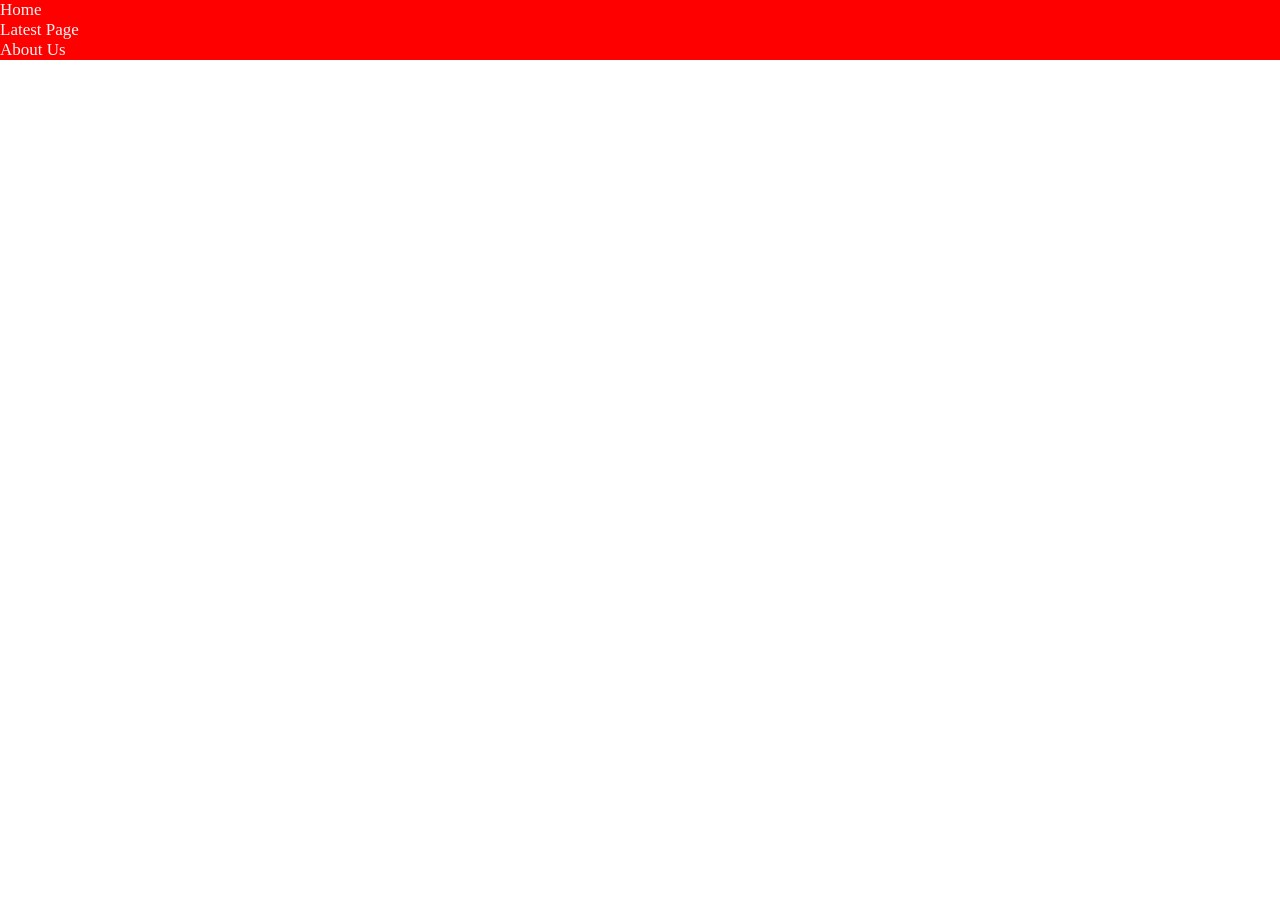
<file: index.html>
<!doctype HTML>
<html>
    <head>
        <title>Magic Club Home</title>
        <link href="home.css" rel="stylesheet" type="Text/CSS">
    </head>

    <body>
        <div class="topnav">
            <div id="home"><a>Home</a></div>
            <div id="latestPage"><a>Latest Page</a></div>
            <div id="sboutUs"><a>About Us</a></div>
        </div>
    </body>

</html>
</file>
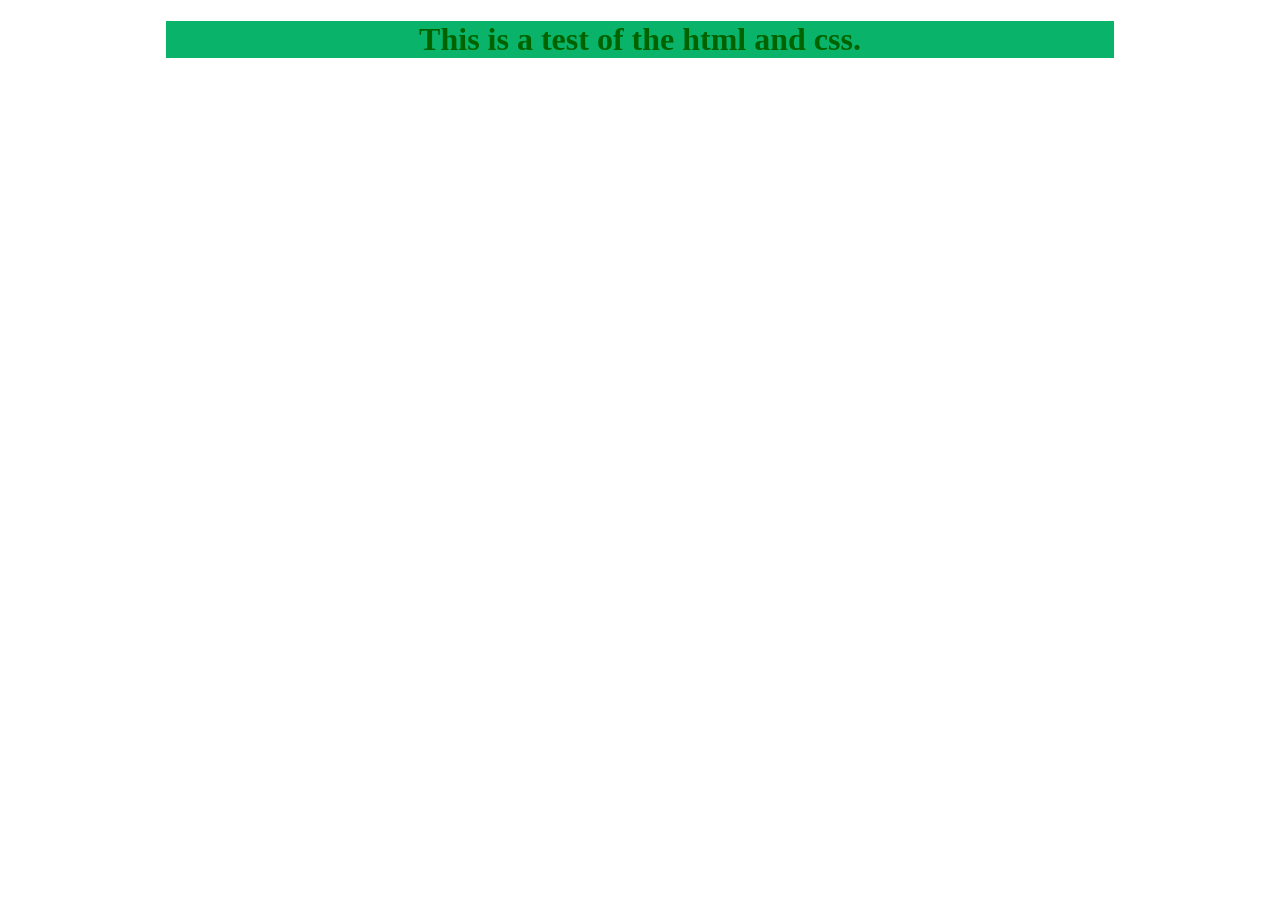
<file: bruh.html>
<!doctype HTML>
<html> 
    <head>
        <meta charset="utf-8">
        <meta http-equiv="X-UA-Compatible" content="IE=edge">
        <title>Test Site 1</title>
        <meta name="description" content="An interactive getting started guide for Brackets.">
        <link rel="stylesheet" href="bruh.css">
    </head>
    <body>
        <div class="mainHeading">
            <h1 class="mainHeadingText">This is a test of the html and css.</h1>
        </div>
    </body>
</html>
</file>
<file: home.css>
body {
    padding: 0px;
    margin: 0px;
}

.topnav {
    background-color: #ff0000;
    overflow: hidden;
}

.topnav div {
    float: left;
    color: #f2f2f2;
    text-align: center;
    padding-right: 800px;
    text-decoration: none;
    font-size: 17px;
}

.topnav a:hover {
    background-color: #ddd;
    color: #000000;
}

.topnav a.active {
    background-color: #4CAF50;
    color: #000000;
}
</file>
<file: bruh.css>
.mainHeading {
    border: 5px #006400 medium;
    background-color: #09B369;
    width: 75%;
    margin-left: auto;
    margin-right: auto;
}

.mainHeadingText {
    text-align: center;
    color: #006300;
    font-weight: bold;
}
</file>
